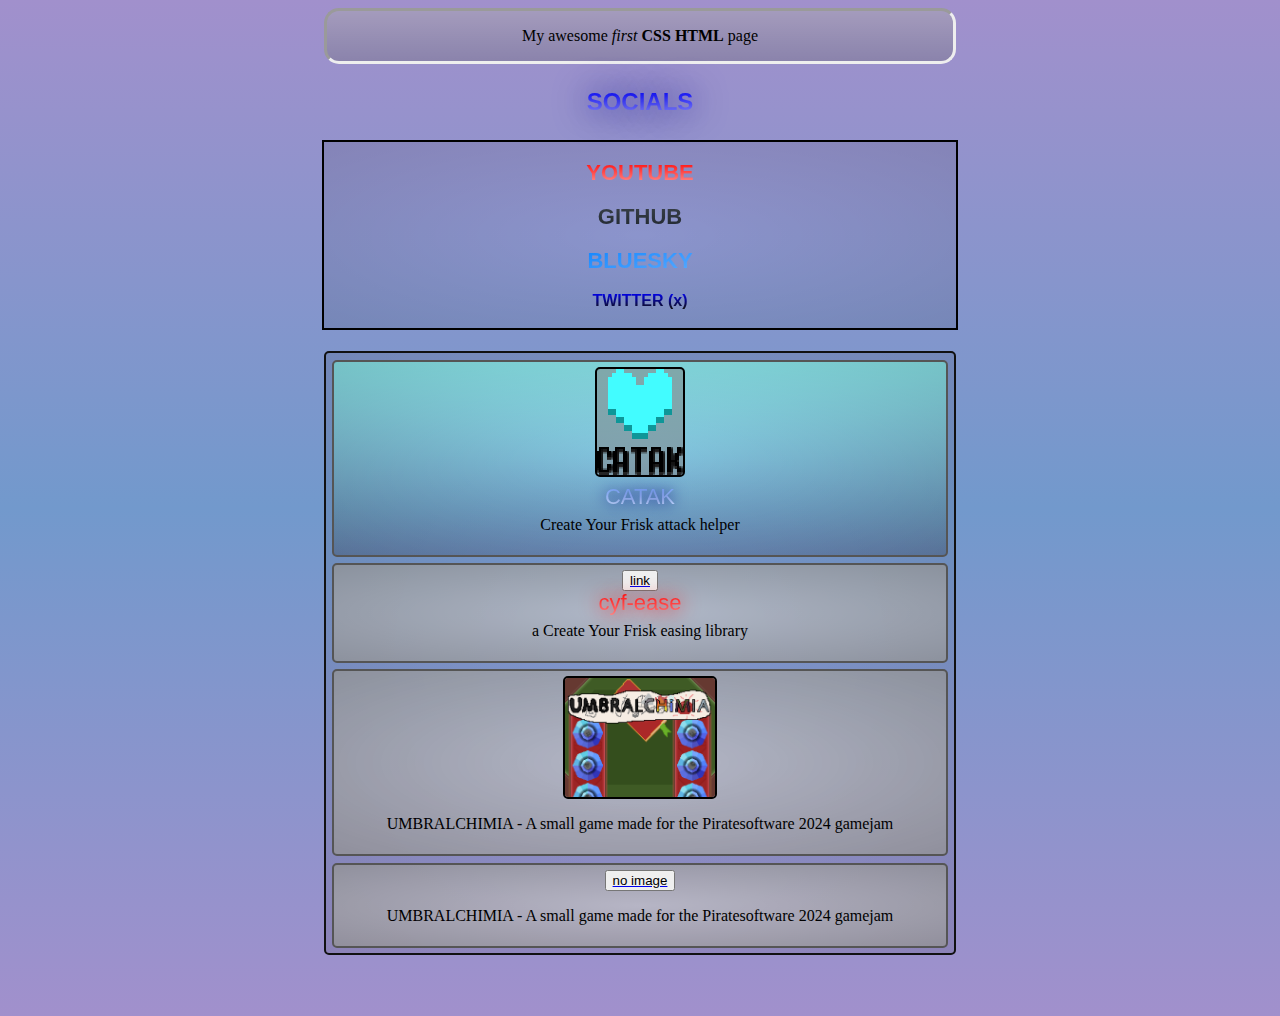
<file: index.html>
<!DOCTYPE html>
<html>
<head>
<style>
body {
  height: 1000px;

  overflow-y: hidden;
}
body {
  height: 1000px;
  background-repeat: repeat;
  background-image: linear-gradient(to bottom,rgb(161, 144, 204), rgb(114, 153, 204),rgb(161, 144, 204));

  scrollbar-width: none; /*   overflow-y: hidden; */
}

.title {
  background-color: rgba(100,100,100,0.3);
  background-image: linear-gradient(rgba(255,255,255,0.2), rgba(0,0,0,0));
  border-style: inset;
  border-radius: 15px;
  margin-left: 25%;
  margin-right: 25%;
}

.imgs {
  background-image: radial-gradient(rgba(0,0,0,0),rgba(0,0,0,0.1));
  height: 600px;
  margin-left: 25%;
  margin-right: 25%;
  border-radius: 5px;
  border: 2px solid #111111;
  overflow: auto;
scrollbar-width: none;
}

.imgs::-webkit-scrollbar {
  display: none;
}

.content-img{
  background-color: rgba(128,128,128,0.5);
  display: block;
  margin-left: auto;
  margin-right: auto;
}

img {
  border-radius: 5px;
  border: 2px solid #000000;
}

.border {
  background-color: rgba(200,200,200,0.7);
  background-image: radial-gradient(rgba(0,0,0,0),rgba(0,0,0,0.2));
  margin: 1%;
  padding: 5px;
  border-radius: 5px;
  border: 2px solid #555555;
}

.catak-border {
  background-color: rgba(255,255,255,0.005) !important;
  background-image: radial-gradient(rgba(0,0,0,0),rgba(0,0,0,0.2)), linear-gradient(rgba(150,255,255,0.9), rgba(0,0,0,0));
}

.button-center {
  display: block;
  margin-left: auto;
  margin-right: auto;
}

.testt {
background: linear-gradient(#000000,#FFFFFF);  
  color: transparent;
    background-clip: text;
}

</style>
<title>SpeedGun's thingyy</title>
<link rel="icon" type="image/x-icon" href="favicon.png">
</head>
<body>
<div class="title"><p style="text-align: center;">My awesome <i>first</i> <strong>CSS HTML</strong> page</p></div>

<h2><p style="text-align: center;
		  background: linear-gradient(#0000FF,#9999FF);  
  		  color: transparent;
		  font-family: arial;
    		  background-clip: text;
		  text-shadow: 0px 0px 35px darkblue;">SOCIALS</p>
</h2>
<h4>
    <strong>
	<div style="text-align:center;border:2px solid #000000; width: 50%;margin-left:auto;margin-right:auto;
		    background-image: radial-gradient(rgba(0,0,0,0),rgba(0,0,0,0.1))">
		<!--le funi br's-->
		<br>
		<a href="https://youtube.com/@speedg" style="background: linear-gradient(#FF0000,#FF9999);
		  color: transparent;
		  font-family: arial;
		  font-size: 22px;
    		  background-clip: text;">YOUTUBE</a>
		<br>
		<br>
		<a href="https://github.com/pavlik609" style="background: linear-gradient(#3A414A,#212830);
		  color: transparent;
		  font-family: arial;
		  font-size: 22px;
    		  background-clip: text;">GITHUB</a>
		<br>
		<br>
		<a href="https://bsky.app/profile/speedg.bsky.social" style="background: linear-gradient(to left top,#5BABFF,#1185FE);
		  color: transparent;
		  font-family: arial;
		  font-size: 22px;
    		  background-clip: text;">BLUESKY</a>
		<br>
		<br>
		<a href="https://x.com/SpeedGunCZ" style="background: linear-gradient(#0000FF,#111111);
		  color: transparent;
		  font-family: arial;
    		  background-clip: text;">TWITTER (x)</a>
		<br>
		<br>
	</div>
    </strong>
</h4>
<div class="imgs">
   <!--CATAK-->
   <div class="border catak-border">
   	<a class="catak-link" href="https://github.com/pavlik609/catak">
	   <img class="content-img" src="catak.png" alt="Desc"/>
        </a>
	<p style="text-align: center;
		font-size: 22px;
		font-family: arial;
		background: linear-gradient(#77AAFF,#DDEEFF);  
  		color: transparent;
		margin-top: 7px;
		margin-bottom: -10px;
    		background-clip: text;
		text-shadow: 0px 0px 15px navy;">CATAK</p>
	<p style="text-align: center;">Create Your Frisk attack helper</p>
   </div>

   <!--CYF-EASE-->
   <div class="border">
   	<a class="catak-link" href="https://github.com/pavlik609/cyf-easing">
	  <button class="button-center">link</button>
        </a>
        <p style="text-align: center;
		  font-size: 22px;
		  font-family: arial;
		  background: linear-gradient(#FF0000,#FF9999);  
  		  color: transparent;
		  margin-top: -1px;
		  margin-bottom: -10px;
    		  background-clip: text;
		  text-shadow: 0px 0px 20px red;">cyf-ease</p>
	<p style="text-align: center;">a Create Your Frisk easing library</p>
   </div>

   <div class="border">
   	<a class="catak-link" href="https://github.com/pavlik609/umbralchimia">
	  <img class="content-img" src="umbralch.png" alt="Desc" width="25%" height="25%"/>
        </a>
        <p style="text-align: center;">UMBRALCHIMIA - A small game made for the Piratesoftware 2024 gamejam</p>
   </div>
   <div class="border">
   	<a class="catak-link" href="https://github.com/pavlik609/umbralchimia">
	  <button class="button-center">no image</button>
        </a>
        <p style="text-align: center;">UMBRALCHIMIA - A small game made for the Piratesoftware 2024 gamejam</p>
   </div>
</div>
</body>
</html>
</file>
